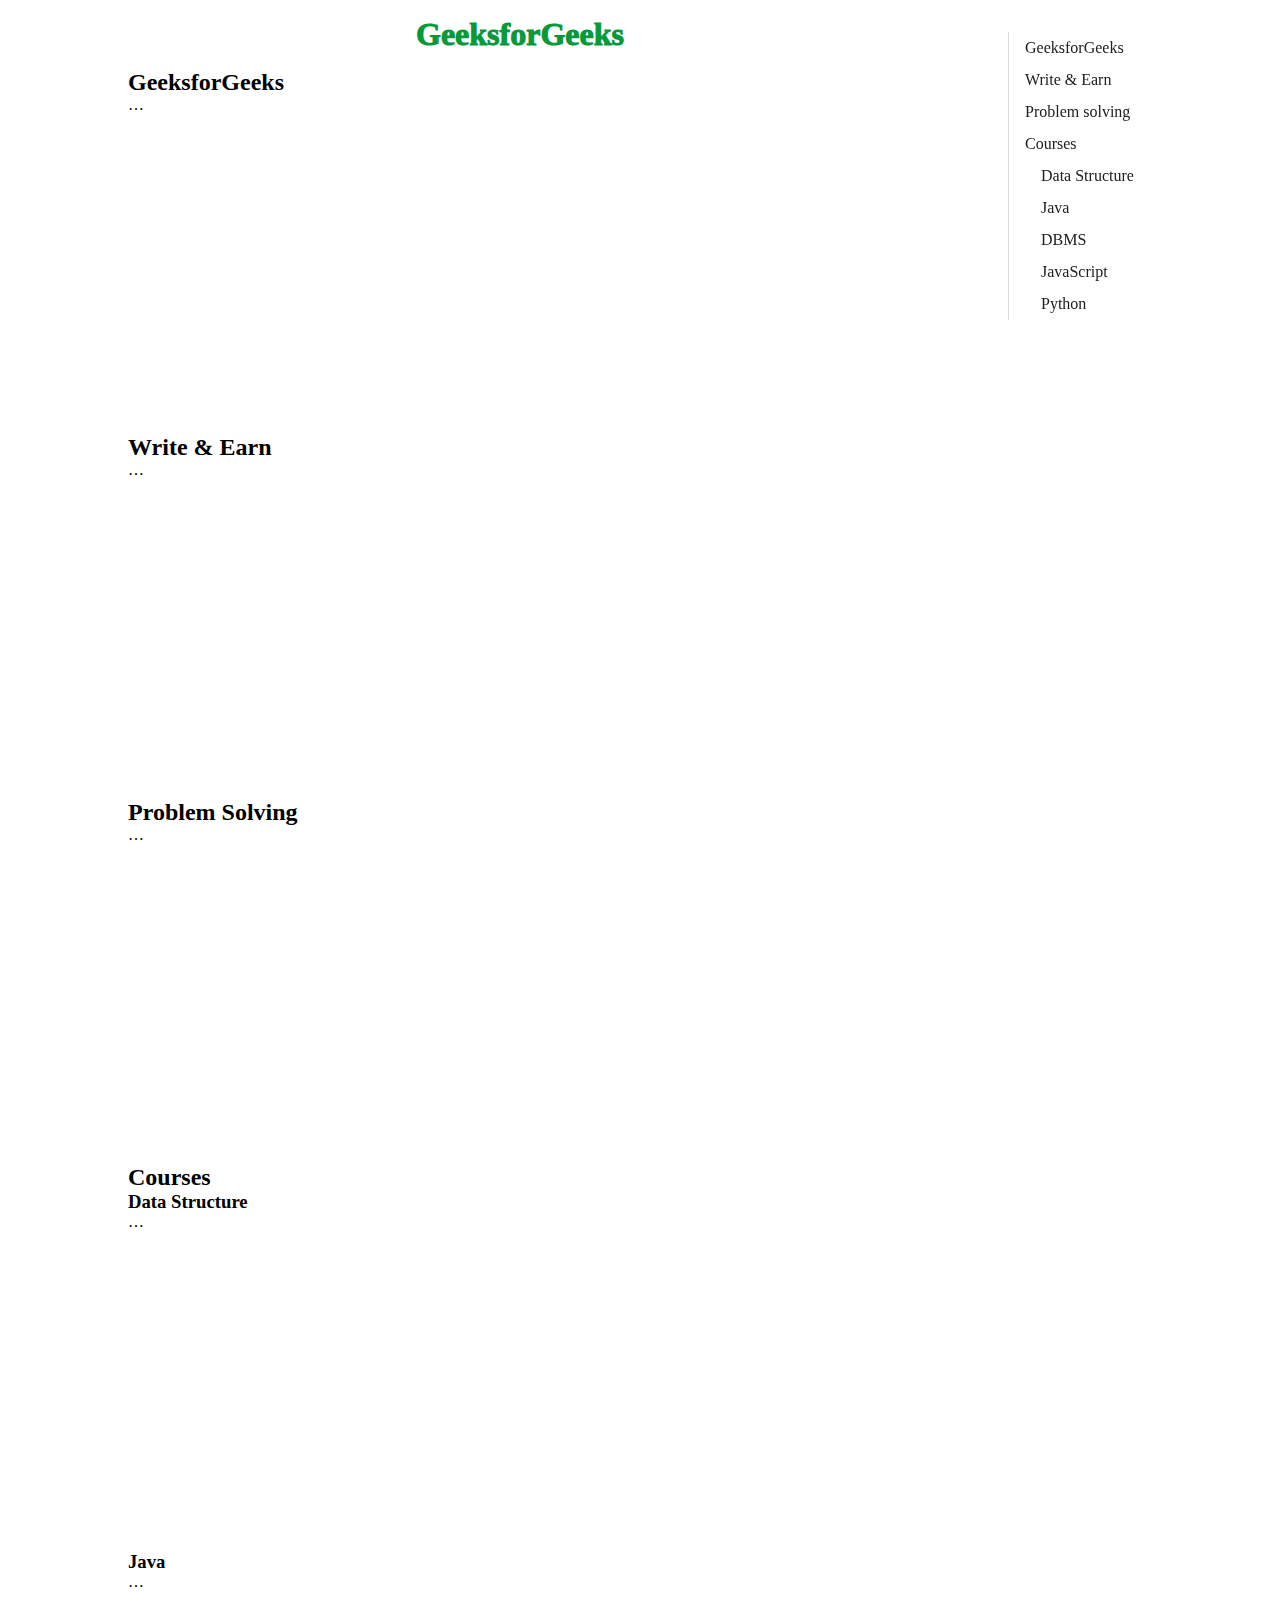
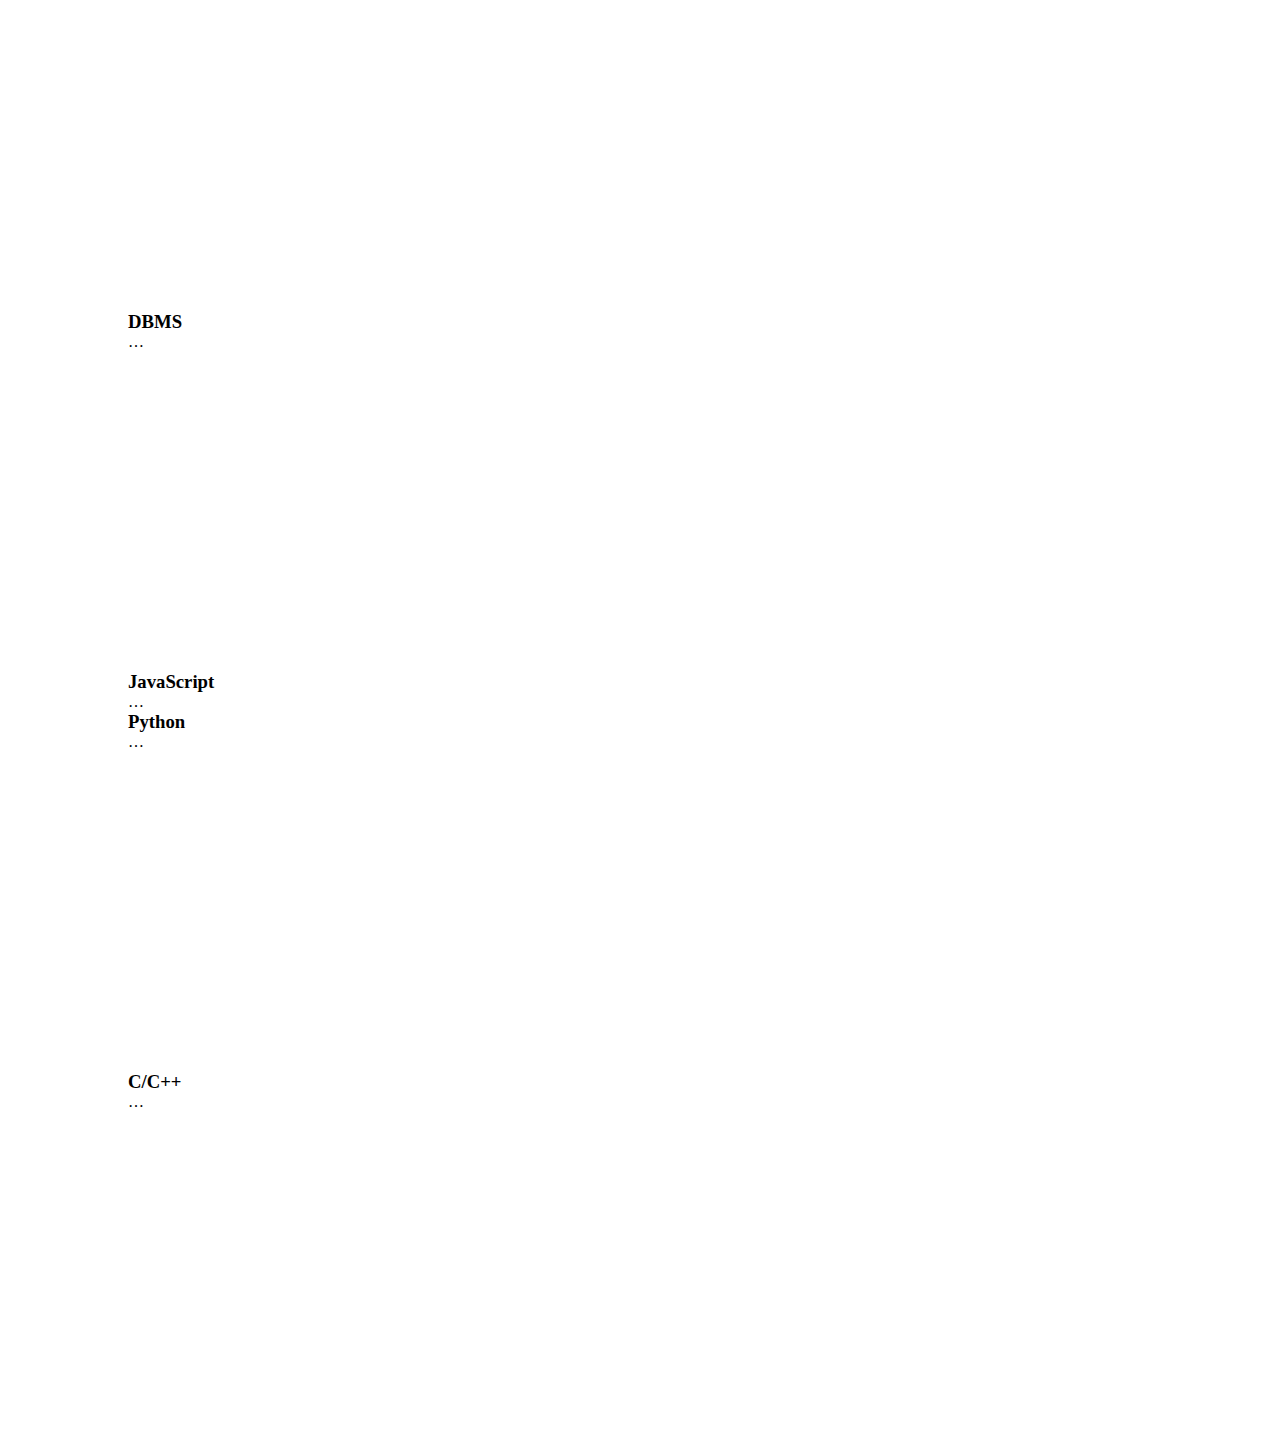
<file: scroll1.html>
<!-- index.html -->

<!DOCTYPE html> 
<html lang="en"> 

<head> 
	<title>Scrollspy</title> 
	<link href="spy1.css" rel="stylesheet"> 
</head> 

<body> 
	<main> 
		<nav class="section-nav"> 
			<ol> 
				<li> 
					<a href="#introduction"> 
						GeeksforGeeks 
					</a> 
				</li> 
				<li> 
					<a href="#request-response"> 
						Write & Earn 
					</a> 
				</li> 
				<li> 
					<a href="#authentication"> 
						Problem solving 
					</a> 
				</li> 
				<li> 
					<a href="#endpoints"> 
						Courses 
					</a> 
					<ul> 
						<li class=""> 
							<a href="#endpoints--root"> 
								Data Structure 
							</a> 
						</li> 
						<li class=""> 
							<a href="#endpoints--cities-overview"> 
								Java 
							</a> 
						</li> 
						<li class=""> 
							<a href="#endpoints--city-detail"> 
								DBMS 
							</a> 
						</li> 
						<li class=""> 
							<a href="#endpoints--city-config"> 
								JavaScript 
							</a> 
						</li> 
						<li class=""> 
							<a href="#endpoints--city-spots-overview"> 
								Python 
							</a> 
						</li> 
					</ul> 
				</li> 
			</ol> 
		</nav> 
		<div class="contentArea"> 
			<h1>GeeksforGeeks</h1> 

			<section id="introduction"> 
				<h2>GeeksforGeeks</h2> 
				<p>…</p> 
			</section> 

			<section id="request-response"> 
				<h2>Write & Earn</h2> 
				<p>…</p> 
			</section> 

			<section id="authentication"> 
				<h2>Problem Solving</h2> 
				<p>…</p> 
			</section> 

			<section id="endpoints"> 
				<h2>Courses</h2> 
				<section id="endpoints--root"> 
					<h3>Data Structure</h3> 
					<p>…</p> 
				</section> 

				<section id="endpoints--cities-overview"> 
					<h3>Java</h3> 
					<p>…</p> 
				</section> 

				<section id="endpoints--city-detail"> 
					<h3>DBMS</h3> 
					<p>…</p> 
				</section> 

				<section id="endpoints--city-config"> 
					<h3>JavaScript</h3> 
					<p>…</p> 
				</section> 

				<section id="endpoints--city-spots-overview"> 
					<h3>Python</h3> 
					<p>…</p> 
				</section> 

				<section id="endpoints--city-spot-detail"> 
					<h3>C/C++</h3> 
					<p>…</p> 
				</section> 

			</section> 
		</div> 
	</main> 
</body> 
	
</html>
</file>
<file: spy1.css>
/* style.css */
:root { 
	--linkheight: 2rem; 
} 

* { 
	box-sizing: border-box; 
	margin: 0px; 
	padding: 0px; 
} 

html { 
	scroll-behavior: smooth; 
} 

ul, 
ol { 
	list-style: none; 
} 

ul { 
	background-color: rgb(0 0 0 / 0); 
} 

ul li { 
	padding-left: 1rem; 
} 

.section-nav { 
	display: flex; 
	flex-direction: row; 
	width: 15em; 
	position: fixed; 
	top: 2rem; 
	right: 2rem; 
	padding-left: 0; 
	border-left: 1px solid #ddd; 
	background-color: rgb(0 0 0 / 0); 
} 

.section-nav a { 
	display: inline-block; 
	text-decoration: none; 
	line-height: 2rem; 
	padding: 0 1rem; 
	color: #202020; 
} 

.section-nav a:hover, 
.section-nav a:focus { 
	color: rgb(9, 153, 59); 
	text-decoration: underline; 
} 

h1 { 
	text-align: center; 
	font-weight: 1000; 
	color: rgb(9, 153, 59); 
	width: calc(100% - 7.5em); 
	margin: 1rem 0; 
} 

main { 
	width: 80%; 
	margin: 0 auto; 
} 

section { 
	padding-bottom: 20rem; 

} 

section:nth-of-type(even) { 
	padding-bottom: 20rem; 
} 

section:nth-of-type(1) { 
	background: 
		right 2rem 
		top 2rem / 15em var(--linkheight) 
		no-repeat
		linear-gradient(#ccc, #ccc); 
    
} 

section:nth-of-type(2) { 
	background: 
		right 2rem top
		calc(2 * var(--linkheight)) / 15em
		var(--linkheight) no-repeat
		linear-gradient(#ccc, #ccc); 

} 

section:nth-of-type(3) { 
	background: right 2rem top
				calc(3 * var(--linkheight)) / 15em
				var(--linkheight) no-repeat
				linear-gradient(#ccc, #ccc); 

} 

section:nth-of-type(4) { 
	padding-bottom: 0; 
	background: right 2rem top
				calc(4 * var(--linkheight)) / 15em
				var(--linkheight) no-repeat
				linear-gradient(#ccc, #ccc); 

} 

section:nth-of-type(4) section:nth-of-type(1) { 
	background: right 2rem top
				calc(5 * var(--linkheight)) / 14em
				var(--linkheight) no-repeat
				linear-gradient(#ccc, #ccc); 

} 

section:nth-of-type(4) section:nth-of-type(2) { 
	background: right 2rem top
				calc(6 * var(--linkheight)) / 14em
				var(--linkheight) no-repeat
				linear-gradient(#ccc, #ccc); 

} 

section:nth-of-type(4) section:nth-of-type(3) { 
	background: right 2rem top
				calc(7 * var(--linkheight)) / 14em
				var(--linkheight) no-repeat
				linear-gradient(#ccc, #ccc); 

} 

section:nth-of-type(4) section:nth-of-type(4) { 
	background: right 2rem top
				calc(8 * var(--linkheight)) / 14em
				var(--linkheight) no-repeat
				linear-gradient(#ccc, #ccc); 

} 

section:nth-of-type(4) section:nth-of-type(5) { 
	background: right 2rem top
				calc(9 * var(--linkheight)) / 14em
				var(--linkheight) no-repeat
				linear-gradient(#ccc, #ccc); 

} 

section:nth-of-type(4) section:nth-of-type(6) { 
	background: right 2rem top
				calc(10 * var(--linkheight)) / 14em
				var(--linkheight) no-repeat
				linear-gradient(#ccc, #ccc); 

} 

section:nth-of-type(4) section:nth-of-type(7) { 
	background: right 2rem top
				calc(11 * var(--linkheight)) / 14em
				var(--linkheight) no-repeat
				linear-gradient(#ccc, #ccc); 

} 

section:nth-of-type(4) section:nth-of-type(8) { 
	background: right 2rem top
				calc(12 * var(--linkheight)) / 14em
				var(--linkheight) no-repeat
				linear-gradient(#ccc, #ccc); 

} 

section:nth-of-type(5) { 
	background: right 2rem top
				calc(13 * var(--linkheight)) / 15em
				var(--linkheight) no-repeat
				linear-gradient(#ccc, #ccc); 

} 

section:nth-of-type(6) { 
	background: right 2rem top
				calc(14 * var(--linkheight)) / 15em
				var(--linkheight) no-repeat
				linear-gradient(#ccc, #ccc); 

} 

section:nth-of-type(7) { 
	background: right 2rem top
				calc(15 * var(--linkheight)) / 15em
				var(--linkheight) no-repeat
				linear-gradient(#ccc, #ccc); 

} 

section:nth-of-type(n), 
section:nth-of-type(4) section:nth-of-type(n) { 
	background-attachment: fixed; 
}
</file>
